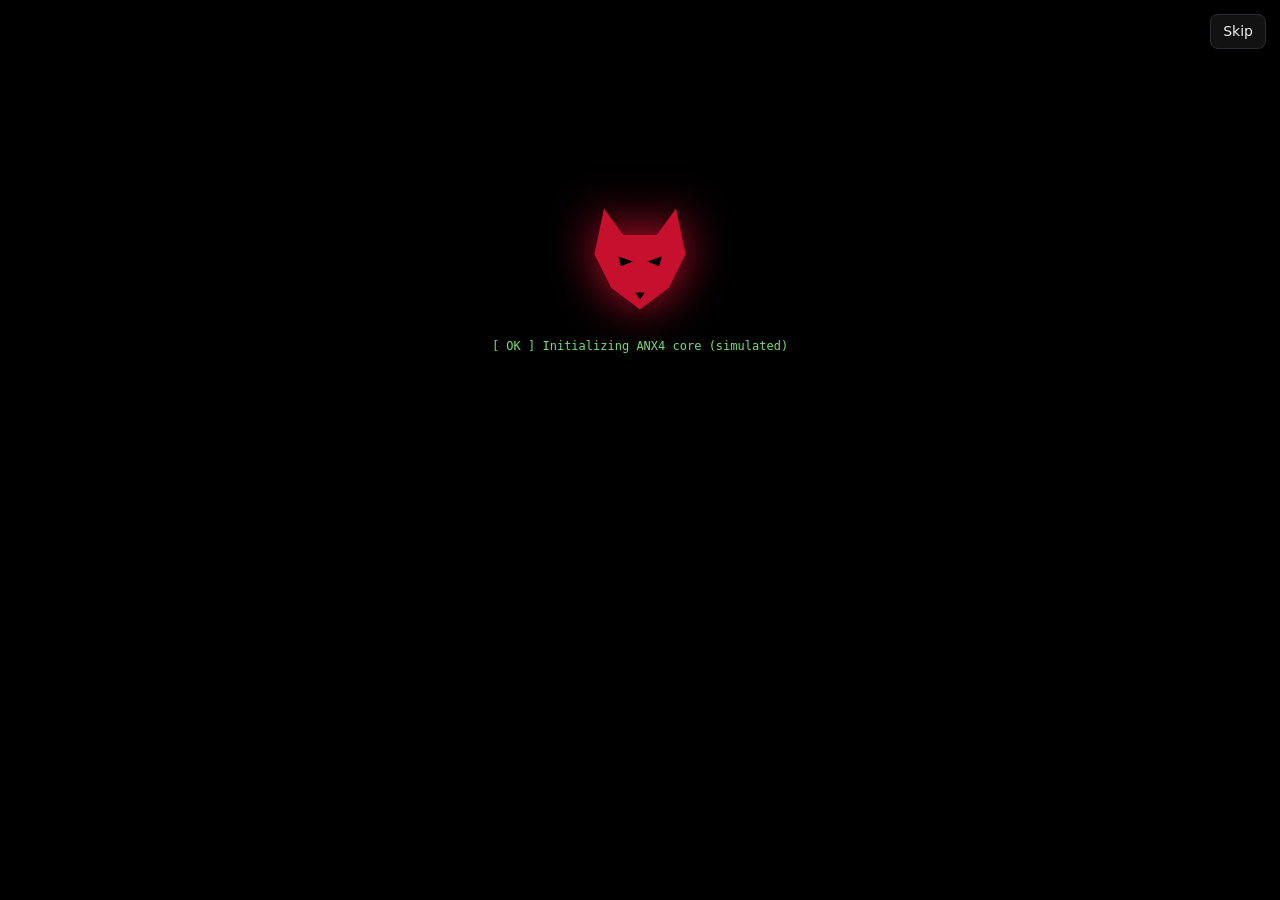
<file: index.html>
<!DOCTYPE html>
<html lang="en">
<head>
<meta charset="UTF-8">
<meta name="description" content="ANX4 OS by ANIXE444: a Linux-inspired experimental desktop simulated in your browser. No real operating system is installed.">
<meta property="og:title" content="ANX4 OS">
<meta property="og:description" content="A Linux-inspired experimental desktop running in your browser.">
<meta name="theme-color" content="#050506">
<link rel="icon" type="image/svg+xml" href="assets/favicon.svg">
<meta name="viewport" content="width=device-width, initial-scale=1, viewport-fit=cover">
<title>ANX4 OS — Experimental Environment</title>
<link rel="stylesheet" href="css/style.css">
</head>
<body>
<section id="intro" class="scr"><div id="lg"></div><div id="boot"></div>
<div id="tt"><h2>ANX4 EXPERIMENTAL ENVIRONMENT</h2><p><b>ACCESS YOUR OWN DIGITAL ENVIRONMENT.</b></p><p>ANX4 OS — A Linux-inspired experimental desktop running in your browser.</p><p>Explore a custom desktop, launch applications, interact with a terminal, and experience the ANX4 environment.</p><button class="pri go" id="go">INITIALIZE SYSTEM</button><p style="color:var(--m);font-size:.8rem">Browser-based simulation. No real operating system is installed.</p></div>
<button id="skip" style="position:absolute;top:14px;right:14px">Skip</button></section>

<section id="login" class="scr hide"><div id="ck"></div><button id="pw" aria-label="Power" title="Back to intro">⏻</button>
<div class="av" id="av"></div><form id="lf"><input id="un" placeholder="Username" autocomplete="off" aria-label="Username"><input id="ps" type="password" placeholder="Password (any)" autocomplete="off" aria-label="Password"><button class="pri">LOG IN</button></form>
<div id="st">● System ready · demo login, any credentials work, nothing is stored</div></section>
<section id="ov" class="scr hide"><b style="letter-spacing:.2em">INITIALIZING USER SESSION</b><div class="bar"><i></i></div></section>

<section id="desk" class="scr hide"><div id="wolf"></div><div id="ic"></div><div id="wins"></div>
<div id="launch" class="pan hide"><input id="lq" placeholder="Search apps" style="width:100%" aria-label="Search apps"><div class="g" id="lg2"></div><button id="lo">⏻ Log out</button> <button id="rs">Reset demo</button></div>
<div id="nl" class="pan hide"></div><div id="toasts"></div><div id="cm" class="hide"></div>
<div id="tbar"><button id="sb" aria-label="Start" style="padding:4px 8px"></button><div id="run"></div><div id="tray"><span class="hm">📶 🔊 🔋</span><button id="bell" aria-label="Notifications">🔔</button><span id="clk"></span></div></div></section>

<script src="js/app.js" defer></script>
</body>
</html>
</file>
<file: css/style.css>
:root{--a:hsl(350 85% 42%);--ag:hsl(350 85% 42% / .35);--p:rgba(14,14,17,.94);--l:#2c2c32;--ink:#eee;--m:#999;color-scheme:dark;box-sizing:border-box;padding-top:env(safe-area-inset-top,0px);padding-bottom:env(safe-area-inset-bottom,0px)}
*{box-sizing:border-box}html,body{height:100%;margin:0;overflow:hidden;background:#000;color:var(--ink);font:14px/1.5 system-ui,sans-serif}
body[data-t=light]{--p:rgba(44,44,52,.95);--l:#44444c}
button{font:inherit;color:inherit;cursor:pointer;background:rgba(255,255,255,.07);border:1px solid var(--l);border-radius:8px;padding:6px 12px}
button:hover{border-color:var(--a)}:focus-visible{outline:2px solid var(--a);outline-offset:2px}
input,textarea{font:inherit;color:var(--ink);background:rgba(0,0,0,.5);border:1px solid var(--l);border-radius:8px;padding:8px 10px;max-width:100%}
.scr{position:fixed;inset:0;display:flex;flex-direction:column;align-items:center;justify-content:center;text-align:center;padding:20px}.hide{display:none!important}
.pri{background:var(--a);border-color:var(--a);color:#fff;font-weight:700;letter-spacing:.08em}
#intro{background:#000;gap:12px;z-index:50}#intro svg{filter:drop-shadow(0 0 24px var(--a));animation:fi 2s both}
#boot{font:12px/1.6 ui-monospace,monospace;color:#7d7;text-align:left;min-height:100px}
#tt{opacity:0;transition:opacity 1s;max-width:560px}#tt.on{opacity:1}#tt h2{letter-spacing:.2em;margin:.3em 0}
#tt .go{animation:pl 1.6s infinite}@keyframes pl{50%{box-shadow:0 0 30px var(--a)}}@keyframes fi{from{opacity:0}}
#login{z-index:40;gap:10px}.av{width:96px;height:96px;border-radius:50%;border:2px solid var(--a);box-shadow:0 0 26px var(--a);display:grid;place-items:center;background:#000}
#login form{display:flex;flex-direction:column;gap:10px;width:min(300px,90vw)}
#ck{position:absolute;top:18px;left:22px;text-align:left;font-size:2rem}#ck small{display:block;font-size:.8rem;color:var(--m)}
#pw{position:absolute;top:18px;right:22px}#st{position:absolute;bottom:20px;color:var(--m);font-size:.8rem}
#ov{background:#000d;z-index:60}.bar{width:200px;height:3px;background:#333;margin-top:10px}.bar i{display:block;height:100%;background:var(--a);animation:ld 1.2s linear forwards}@keyframes ld{from{width:0}to{width:100%}}
#desk{z-index:10;display:block;padding:0}#wolf{position:absolute;inset:0;display:grid;place-items:center;opacity:.12;pointer-events:none}
#ic{position:absolute;top:10px;left:10px;display:grid;grid-auto-flow:row;grid-template-rows:repeat(auto-fill,86px);grid-auto-columns:84px;height:calc(100% - 70px);gap:6px}
.di{background:none;border:0;display:flex;flex-direction:column;align-items:center;gap:4px;font-size:.75rem;width:80px;padding:4px;border-radius:8px}.di:hover{background:rgba(255,255,255,.08)}.di b{font-size:1.7rem;font-weight:400;color:var(--a)}
#wins{position:absolute;inset:0 0 48px 0;pointer-events:none}
.win{position:absolute;pointer-events:auto;display:flex;flex-direction:column;background:var(--p);border:1px solid var(--l);border-radius:10px;box-shadow:0 12px 40px #000c;overflow:hidden;resize:both;min-width:260px;min-height:160px;animation:pop .15s}
.win.out{opacity:0;transform:scale(.95);transition:.15s}.win.max{left:0!important;top:0!important;width:100%!important;height:100%!important;border-radius:0;resize:none}
@keyframes pop{from{opacity:0;transform:scale(.95)}}
.wh{display:flex;align-items:center;gap:6px;padding:6px 8px;background:rgba(0,0,0,.45);border-bottom:1px solid var(--a);touch-action:none;user-select:none}.wt{flex:1;font-weight:600}
.wh button{width:34px;padding:2px 0}.wh button:last-child:hover{background:var(--a)}
.wb{flex:1;overflow:auto;position:relative;min-height:0}
#tbar{position:absolute;left:0;right:0;bottom:0;height:calc(48px + env(safe-area-inset-bottom,0px));padding-bottom:env(safe-area-inset-bottom,0px);display:flex;align-items:center;gap:8px;padding-inline:8px;background:var(--p);border-top:1px solid var(--l);z-index:900}
#run{flex:1;display:flex;gap:4px;overflow-x:auto}.tbb{white-space:nowrap;padding:5px 10px}.tbb.act{border-bottom:2px solid var(--a)}
#tray{display:flex;gap:10px;align-items:center;font-size:.8rem;white-space:nowrap}
.pan{position:absolute;bottom:56px;background:var(--p);border:1px solid var(--l);border-radius:12px;padding:12px;z-index:950;box-shadow:0 10px 40px #000}
#launch{left:8px;width:min(380px,calc(100% - 16px))}#launch .g{display:grid;grid-template-columns:repeat(auto-fill,minmax(80px,1fr));gap:6px;margin:10px 0}
#nl{right:8px;width:min(300px,calc(100% - 16px));max-height:50%;overflow:auto}
#toasts{position:absolute;right:10px;bottom:60px;display:flex;flex-direction:column;gap:6px;z-index:960;pointer-events:none}.toast{background:var(--p);border-left:3px solid var(--a);padding:8px 12px;border-radius:6px;animation:pop .2s}
#cm{position:absolute;z-index:970;background:var(--p);border:1px solid var(--l);border-radius:8px;padding:4px;display:flex;flex-direction:column;min-width:170px}#cm button{border:0;text-align:left}
.term{background:#000;font:13px/1.45 ui-monospace,monospace;padding:8px;cursor:text}.term pre{margin:0;white-space:pre-wrap;word-break:break-word;font:inherit}
.term .pr{color:var(--a)}.term .ok{color:#6d6}.term .d{color:#7af}.term .m{color:var(--m)}
.term input{background:none;border:0;padding:0;width:calc(100% - 3ch);color:#fff;font:inherit;outline:0}
.fm{display:flex;height:100%}.sd{width:120px;border-right:1px solid var(--l);padding:6px;display:flex;flex-direction:column;gap:3px;flex:none}.sd button{text-align:left;border:0;padding:4px 8px}
.mn{flex:1;padding:8px;overflow:auto;min-width:0}.tl{display:flex;gap:6px;flex-wrap:wrap;margin-bottom:8px}.it{display:flex;align-items:center;gap:8px;padding:4px 8px;border-radius:6px;cursor:default}.it.s{background:var(--ag)}
.fm.gr .ls{display:grid;grid-template-columns:repeat(auto-fill,90px);gap:6px}.fm.gr .it{flex-direction:column;text-align:center;word-break:break-all}
.pg{padding:16px;display:flex;flex-direction:column;gap:10px;align-items:center;text-align:center}
.mt{height:10px;background:#333;border-radius:5px;overflow:hidden;width:100%}.mt i{display:block;height:100%;background:var(--a);transition:width .5s}
.set{padding:14px;display:flex;flex-direction:column;gap:10px}.set h3{margin:10px 0 0;color:var(--a)}.set label{display:flex;gap:10px;align-items:center}
.cg{display:grid;grid-template-columns:repeat(4,1fr);gap:6px;padding:10px}.cg button{padding:12px}
@media(prefers-reduced-motion:reduce),.rm *{animation:none!important;transition:none!important}
@media(max-width:600px){.sd{width:84px}#tray span.hm{display:none}}
</file>
